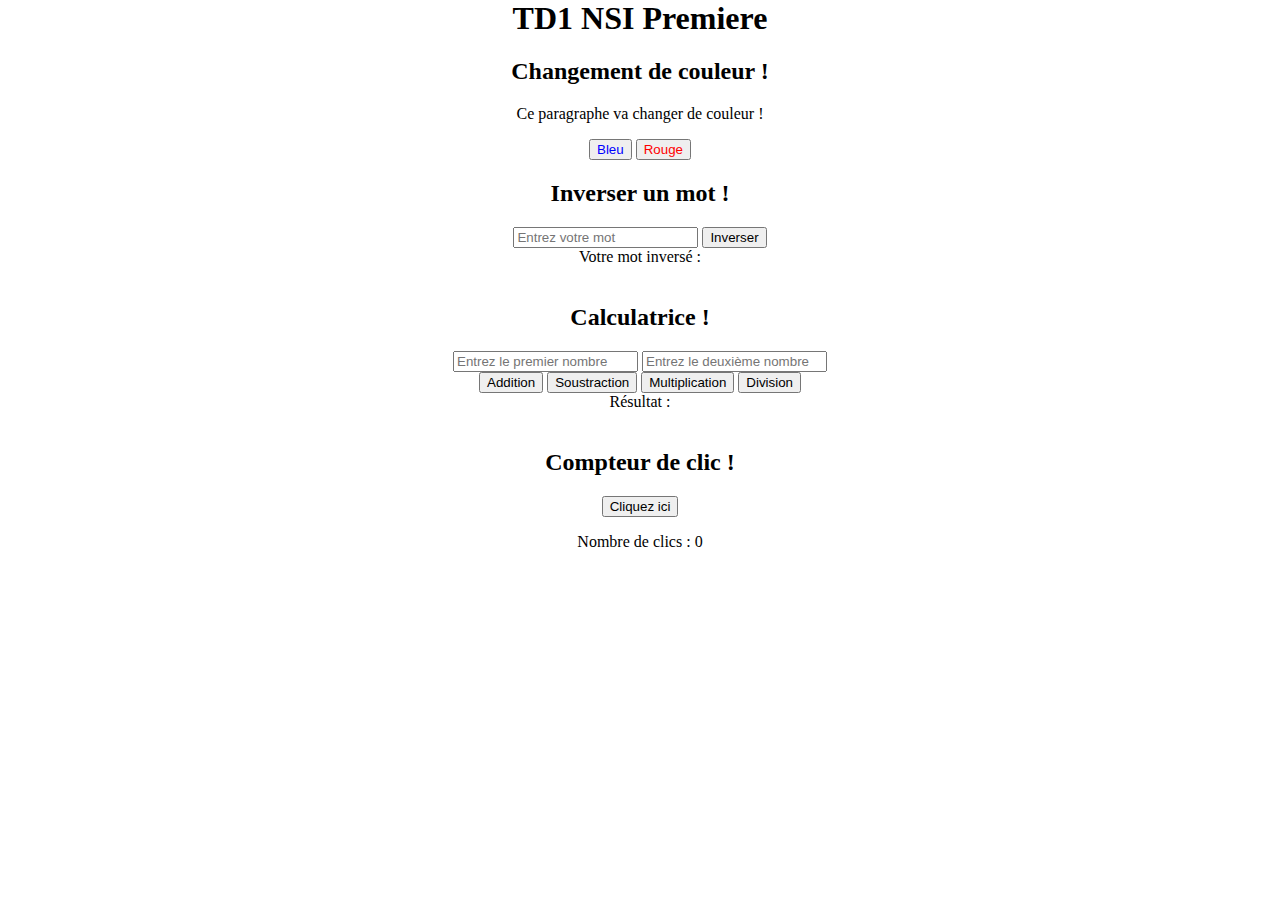
<file: Exercice-TD1-IHM/index.html>
<! doctype html >
<html lang="fr">
<head>
    <meta charset="utf-8">
    <title> Introduction a JavaScript </title>
    <link rel="stylesheet " href="style.css ">
</head>
<body>
    <h1> TD1 NSI Premiere</h1>

    <h2>Changement de couleur !</h2>
    <p id="para">Ce paragraphe va changer de couleur !</p>
    <button class="bleu" onclick="changeBleu()"> Bleu </button>
    <button class="rouge" onclick="changeRouge()"> Rouge </button>
    <br>
    <h2>Inverser un mot !</h2>
    <input type="text" id="mot" placeholder="Entrez votre mot">
    <button onclick="inverser()"> Inverser </button>
    <div id="motInverse">Votre mot inversé : </div>
    <br>
    <h2>Calculatrice !</h2>
    <input type="text" id="nombre1" placeholder="Entrez le premier nombre">
    <input type="text" id="nombre2" placeholder="Entrez le deuxième nombre">
    <br>
    <button onclick="addition()">Addition</button>
    <button onclick="soustraction()">Soustraction</button>
    <button onclick="multiplication()">Multiplication</button>
    <button onclick="division()">Division</button>
    <br>
    <div id="resultat">Résultat : </div>
    <br>
    <h2>Compteur de clic !</h2>
    <button id="clicButton">Cliquez ici</button>
    <p>Nombre de clics : <span id="clickCount">0</span></p>
    <script src="script.js "> </script>
</body>
</html>
</file>
<file: Exercice-TD1-IHM/style.css>
/* Ne pas modifier */
html {
    display: table;
    margin: auto;
}

body {
    display: table-cell;
    text-align: center;
}

/* Écrire les nouvelles classes en dessous */
.rouge {color: #f00;}
.bleu {color:blue;}
</file>
